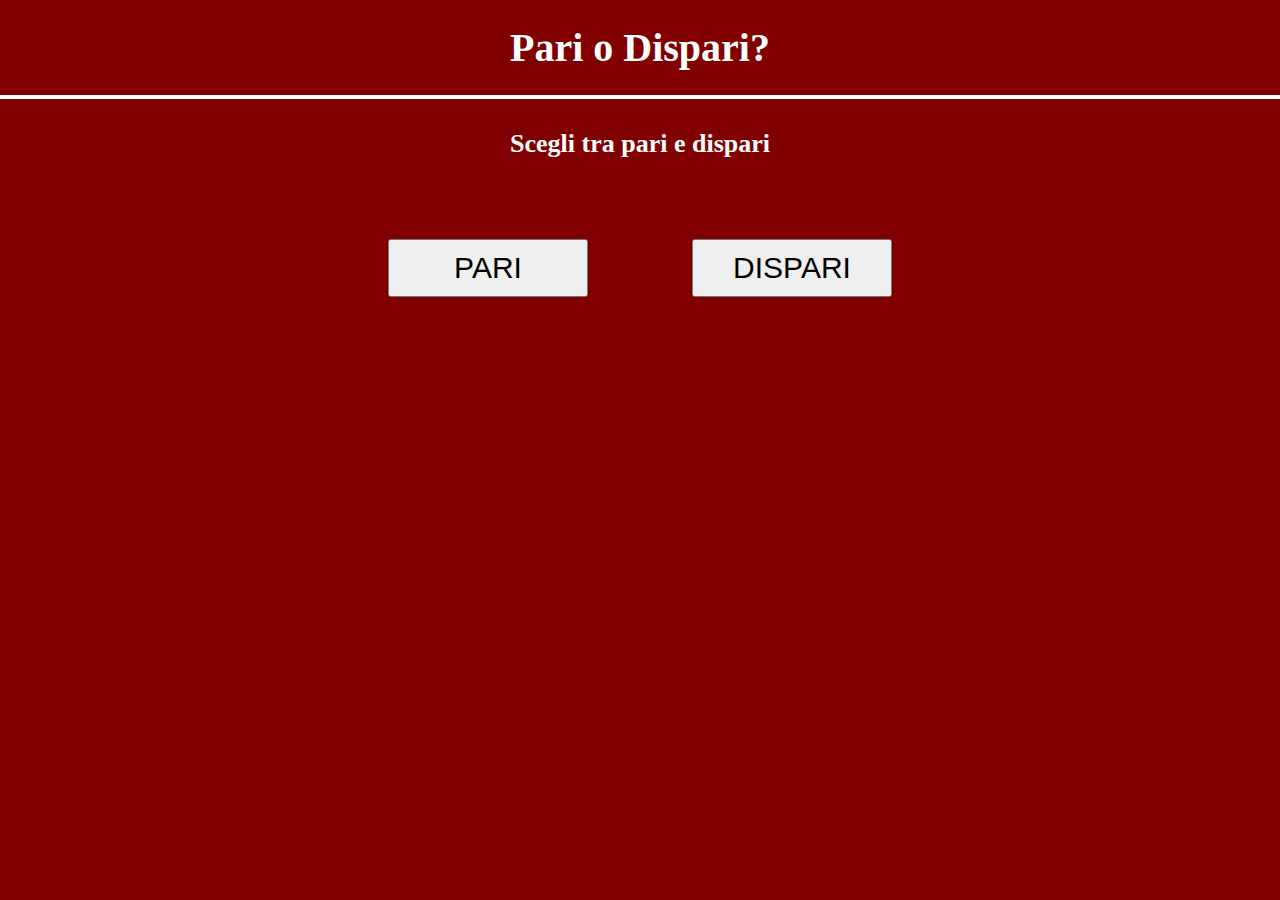
<file: Pari e Dispari/index.html>
<!DOCTYPE html>
    <html lang="en">
    <head>
        <meta charset="UTF-8">
        <meta name="viewport" content="width=device-width, initial-scale=1.0">
        <title>Pari e Dispari</title>
        <link rel="stylesheet" href="./css/style.css">
    </head>
    <body>
        <!-- HEADER -->
        <header>
            <div class="main__title container">
                <h1>Pari o Dispari?</h1>
            </div>
        </header>
        <main>
            <section class="container first_part">
                <h3>Scegli tra pari e dispari</h3>
                <div class="choice">
                    <button class="even choice_button">PARI</button>
                    <button class="odd choice_button">DISPARI</button>
                </div>
            </section>
            <section class="container second_part hidden">
                <h3>Scegli un numero da 1 a 5 e invia</h3>
                <div class="number_choice">
                    <select name="Il tuo numero" class="user_number" >
                        <option value="1">1</option>
                        <option value="2">2</option>
                        <option value="3">3</option>
                        <option value="4">4</option>
                        <option value="5">5</option>
                    </select>
                    <div>
                        <button class="submit">Invia</button>
                    </div>
                </div>
            </section>
            <section class="outcome ">
                <div class="container">
                    <div class="result hidden " >
                        <div class="user">
                            <div>GIOCATORE</div>
                            <div class="number_user"></div>
                        </div>
                        <div class="total">
                            <div>TOTALE</div>
                            <div class="number_sum"></div>
                        </div>
                        <div class="computer">
                            <div>COMPUTER</div>
                            <div class="number_computer"></div>
                        </div>
                    </div>
                </div>
                <div class="container">
                    <div class="proclamation"></div>
                </div>
            </section>
        </main>

        <script src="./js/app.js"></script>
        
    </body>
</html>
</file>
<file: Pari e Dispari/css/style.css>
/* RESET */
*{
    margin: 0;
    padding: 0%;
    box-sizing: border-box;
}

/* LAYOUT */

body{
    background-color: maroon;
    overflow: hidden;
}

.container{
    max-width: 80%;
    margin: 0 auto;
    text-align: center;
}
/* HEADER */

header{
    color: white;
}


header h1{
    margin: 24px 0;
    font-size: 40px;
}


header::after{
    content: '';
    display: block;
    border: 2px solid white;
    width: 100%;
}

/* MAIN */

main h3{
    font-size: 26px;
    color: white;
    margin: 30px;
}

button{
    margin: 50px;
    padding: 10px 30px;
    width: 200px;
    font-size: 30px;
}

.user_number{
    width: 40px;
    text-align: center;
}

.user,
.computer,
.total{
    width: 200px;
    text-align: center;
}

.outcome .container div{
    color: white;
    margin: 24px 0;
    font-size: 30px;;
}

.hidden{
    display: none;
}

.shown{
    display: flex;
    justify-content: space-around;
}
</file>
